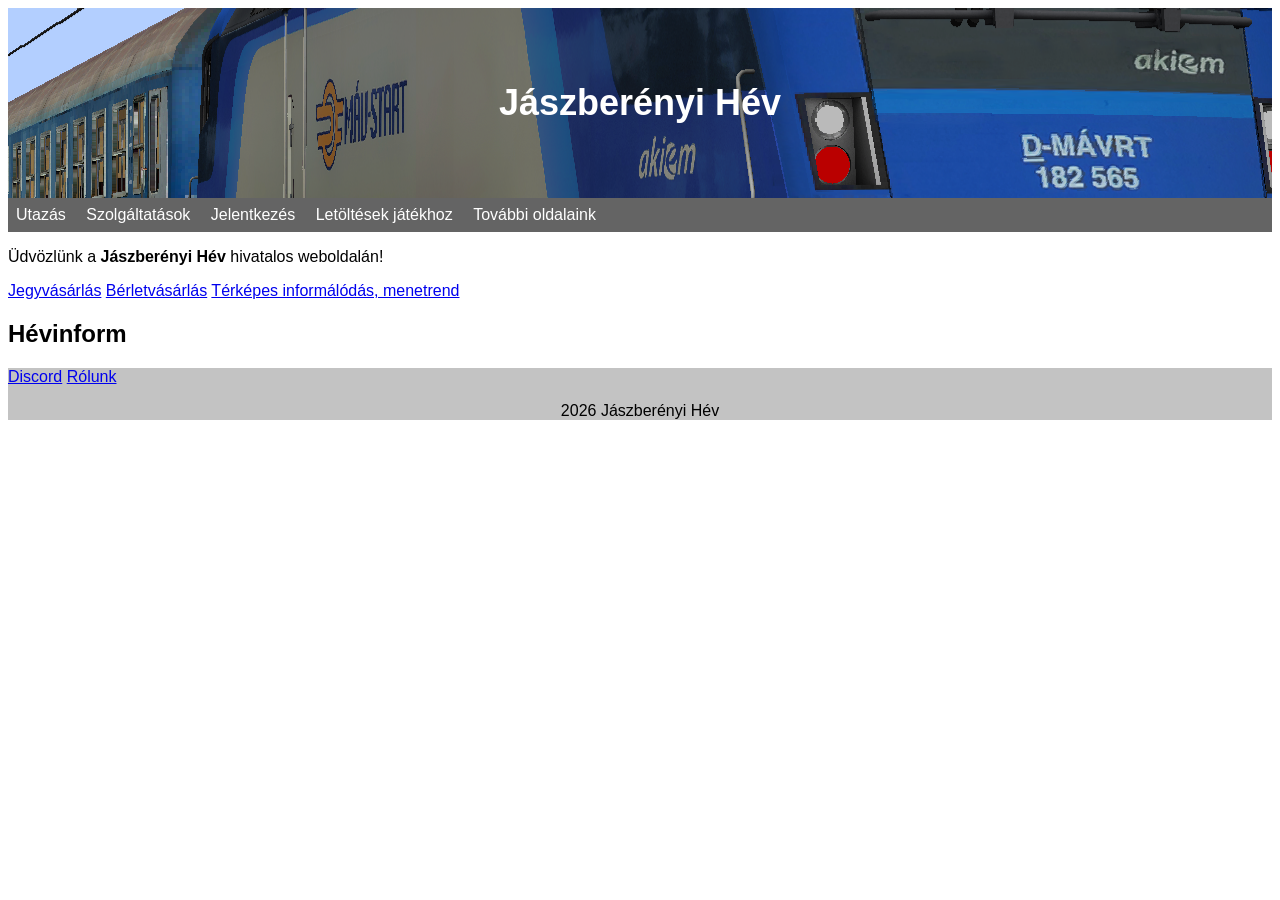
<file: index.html>
<!DOCTYPE html>
<html lang="hu">
<head>
	<meta charset="UTF-8">
	<meta name="viewport" content="width=device-width, initial-scale=1.0">
	<title>Jászberényi Hév</title>
	<link rel="stylesheet" href="style.css">
</head>
<body>
	<header>
		<h1>Jászberényi Hév</h1>
	</header>
	<nav>
		<a href="utazas.html">Utazás</a>
		<a href="szolgaltatas.html">Szolgáltatások</a>
		<a href="jelentkezes.html">Jelentkezés</a>
		<a href="letoltesek.html">Letöltések játékhoz</a>
		<a href="oldalak.html">További oldalaink</a>
	</nav>
	<main>
		<div class="hatter">
			<p>Üdvözlünk a <strong>Jászberényi Hév</strong> hivatalos weboldalán!</p>
			<a href="https://jbhev.github.io/jegy" target="_blank">Jegyvásárlás</a>
			<a href="url">Bérletvásárlás</a>
			<a href="url">Térképes informálódás, menetrend</a>
		</div>
		<div class="inform">
		<h2>
			<a href="hevinform.html">Hévinform</a>
		</h2>
		</div>
	</main>
	<footer>
		<a href="https://discord.gg/MbR3MmEGM8">Discord</a>
		<a href="rolunk.html">Rólunk</a>
		<p>2026 Jászberényi Hév</p>
	</footer>
</body>
</html>
</file>
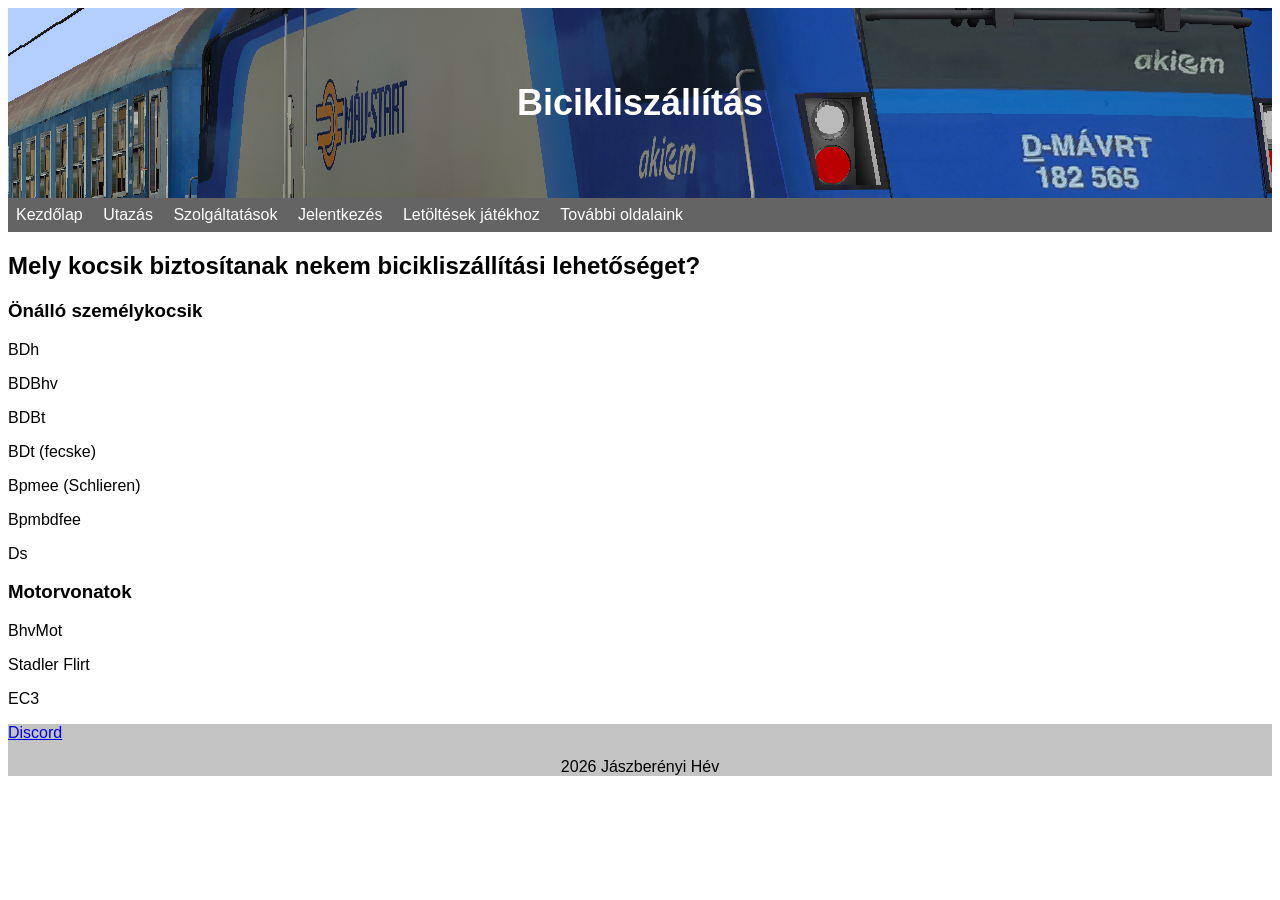
<file: bicikli.html>
<!DOCTYPE HTML>
<html lang="hu">
<head>
	<meta charset="UTF-8">
	<title>Bicikliszállítás</title>
	<link rel="stylesheet" href="style.css">
</head>
<body>
	<header>
		<h1>Bicikliszállítás</h1>
	</header>
	<nav>
		<a href="index.html">Kezdőlap</a>
		<a href="utazas.html">Utazás</a>
		<a href="szolgaltatas.html">Szolgáltatások</a>
		<a href="jelentkezes.html">Jelentkezés</a>
		<a href="letoltesek.html">Letöltések játékhoz</a>
		<a href="oldalak.html">További oldalaink</a>
	</nav>
	<main>
		<h2>Mely kocsik biztosítanak nekem bicikliszállítási lehetőséget?</h2>
		<h3>Önálló személykocsik</h3>
		<div class="bdh">
			<p>BDh</p>
		</div>
		<div class="bdbhv">
			<p>BDBhv</p>
		</div>
		<div class="bdbt">
			<p>BDBt</p>
		</div>
		<div class="bdt">
			<p>BDt (fecske)</p>
		</div>
		<div class="bpmee">
			<p>Bpmee (Schlieren)</p>
		</div>
		<div class="bpmbdfee">
			<p>Bpmbdfee</p>
		</div>
		<div class="ds">
			<p>Ds</p>
		</div>
		<h3>Motorvonatok</h3>
		<div class="bhvmot">
			<p>BhvMot</p>
		</div>
		<div class="flirt">
			<p>Stadler Flirt</p>
		</div>
		<div class="ec3">
			<p>EC3</p>
		</div>
	</main>
	<footer>
		<a href="https://discord.gg/MbR3MmEGM8">Discord</a>
		<p>2026 Jászberényi Hév</p>
	</footer>
</body>
</html>
</file>
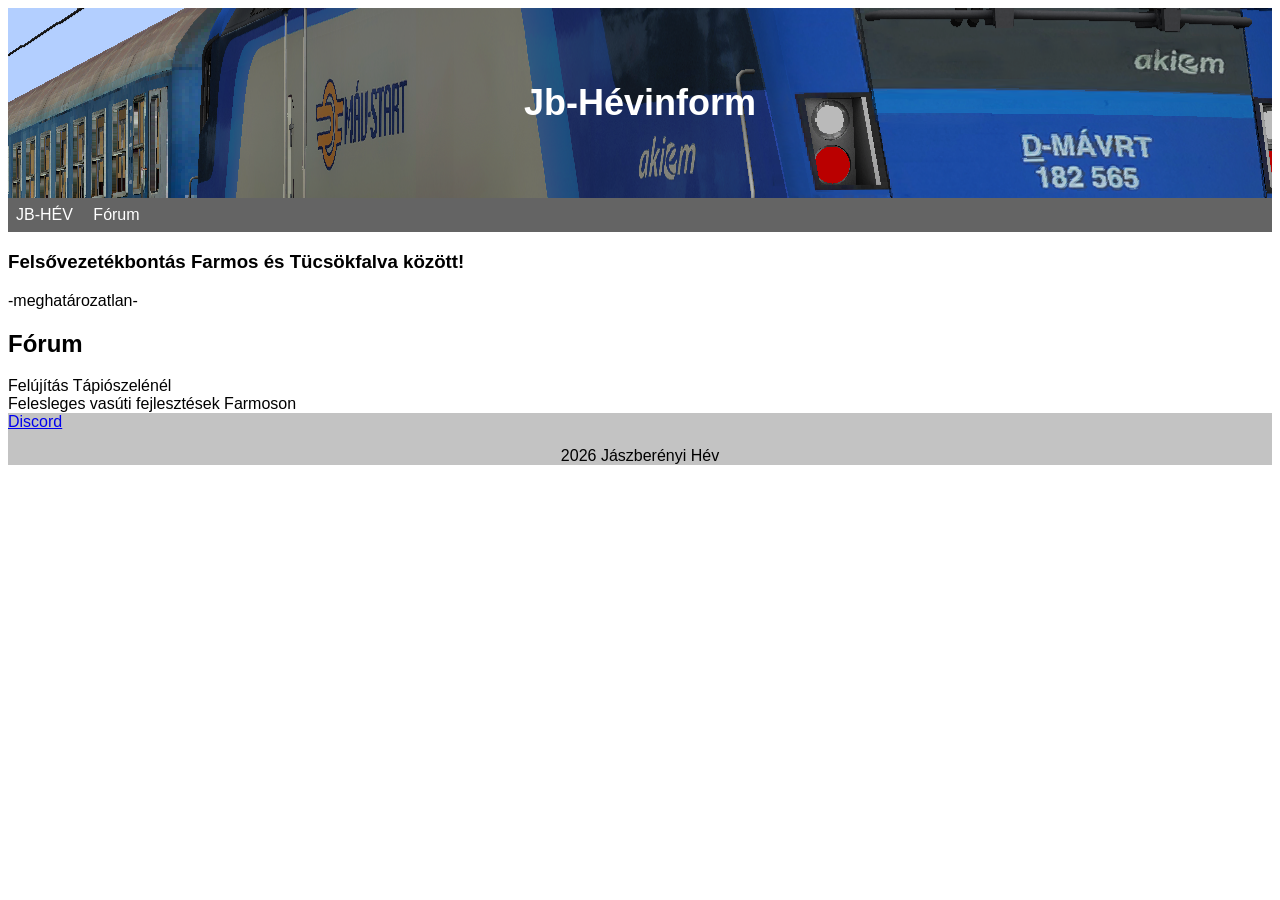
<file: hevinform.html>
<!DOCTYPE html>
<html>
<head>
	<meta charset="UTF-8">
	<title>Jb-Hévinform</title>
	<link rel="stylesheet" href="style.css">
</head>
<body>
	<header>
		<h1>Jb-Hévinform</h1>
	</header>
	<nav>
		<a href="index.html">JB-HÉV</a>
		<a href="#forum">Fórum</a>
	</nav>
	<main>
		<h3>
			<a href="url">Felsővezetékbontás Farmos és Tücsökfalva között!</a>
		</h3>
		<p>-meghatározatlan-</p>
		<section id="forum">
			<h2>Fórum</h2>
			<a href="tapioszele.html">Felújítás Tápiószelénél</a>
			<a href="feleslegesfejlesztesek.html">Felesleges vasúti fejlesztések Farmoson</a>
		</section>
	</main>
	<footer>
		<a href="https://discord.gg/MbR3MmEGM8">Discord</a>
		<p>2026 Jászberényi Hév</p>
	</footer>
</file>
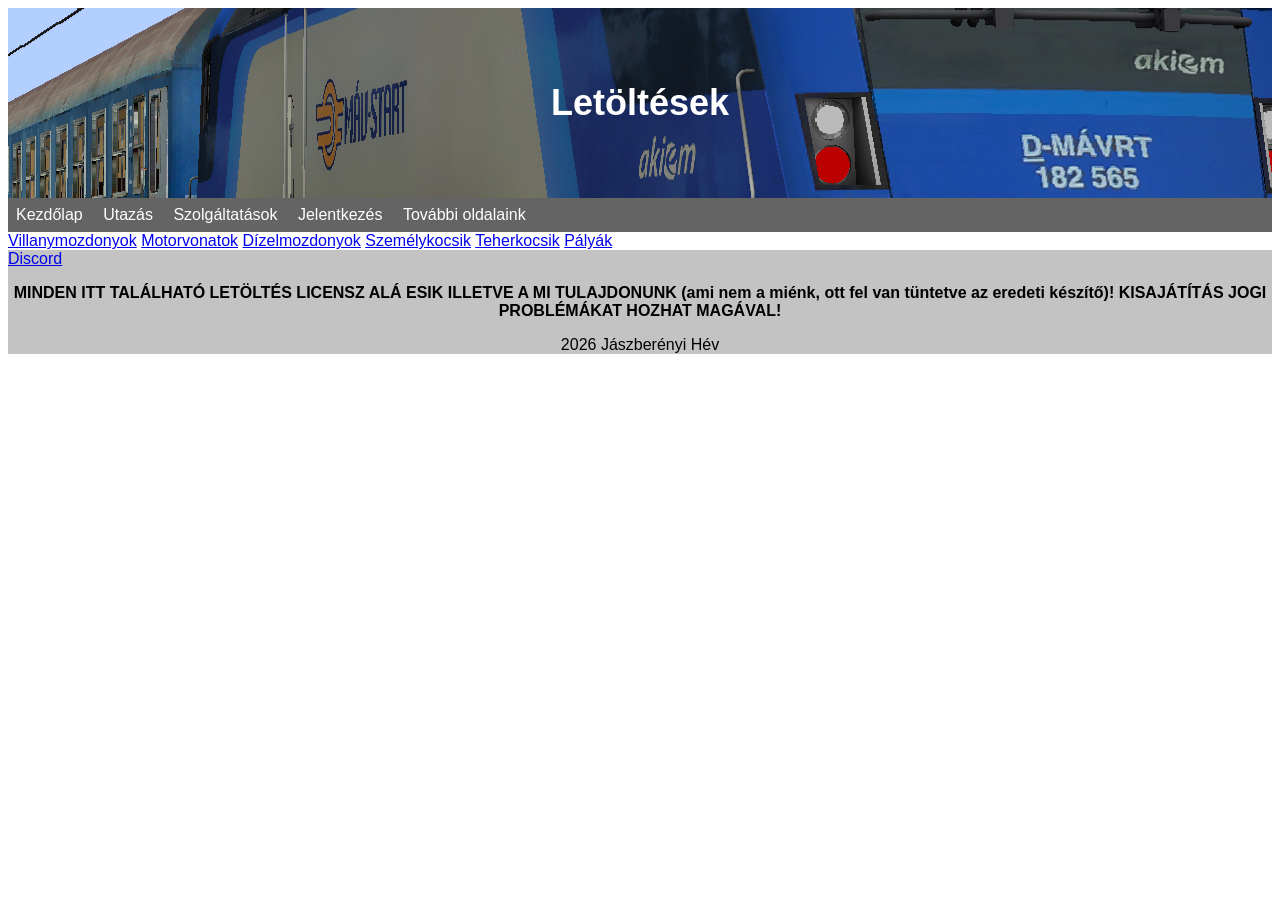
<file: letoltesek.html>
<!DOCTYPE HTML>
<html>
<head>
	<meta charset="UTF-8">
	<title>Letöltések</title>
	<link rel="stylesheet" href="style.css">
</head>
<body>
	<header>
		<h1>Letöltések</h1>
	</header>
	<nav>
		<a href="index.html">Kezdőlap</a>
		<a href="utazas.html">Utazás</a>
		<a href="szolgaltatas.html">Szolgáltatások</a>
	    <a href="jelentkezes.html">Jelentkezés</a>
    	<a href="oldalak.html">További oldalaink</a>
	</nav>
	<main>
    	<a href="villanymozdonyok.html">Villanymozdonyok</a>
    	<a href="motorvonatok.html">Motorvonatok</a>
    	<a href="dizelmozdonyok.html">Dízelmozdonyok</a>
    	<a href="szemelykocsik.html">Személykocsik</a>
    	<a href="teherkocsik.html">Teherkocsik</a>
    	<a href="palyak.html">Pályák</a>
	</main>
	<footer>
    	<a href="https://discord.gg/MbR3MmEGM8">Discord</a>
	    <p><strong>MINDEN ITT TALÁLHATÓ LETÖLTÉS LICENSZ ALÁ ESIK ILLETVE A MI TULAJDONUNK (ami nem a miénk, ott fel van tüntetve az eredeti készítő)! KISAJÁTÍTÁS JOGI PROBLÉMÁKAT HOZHAT MAGÁVAL!</strong></p>
    	<p>2026 Jászberényi Hév</p>
	</footer>
</body>
</html>
</file>
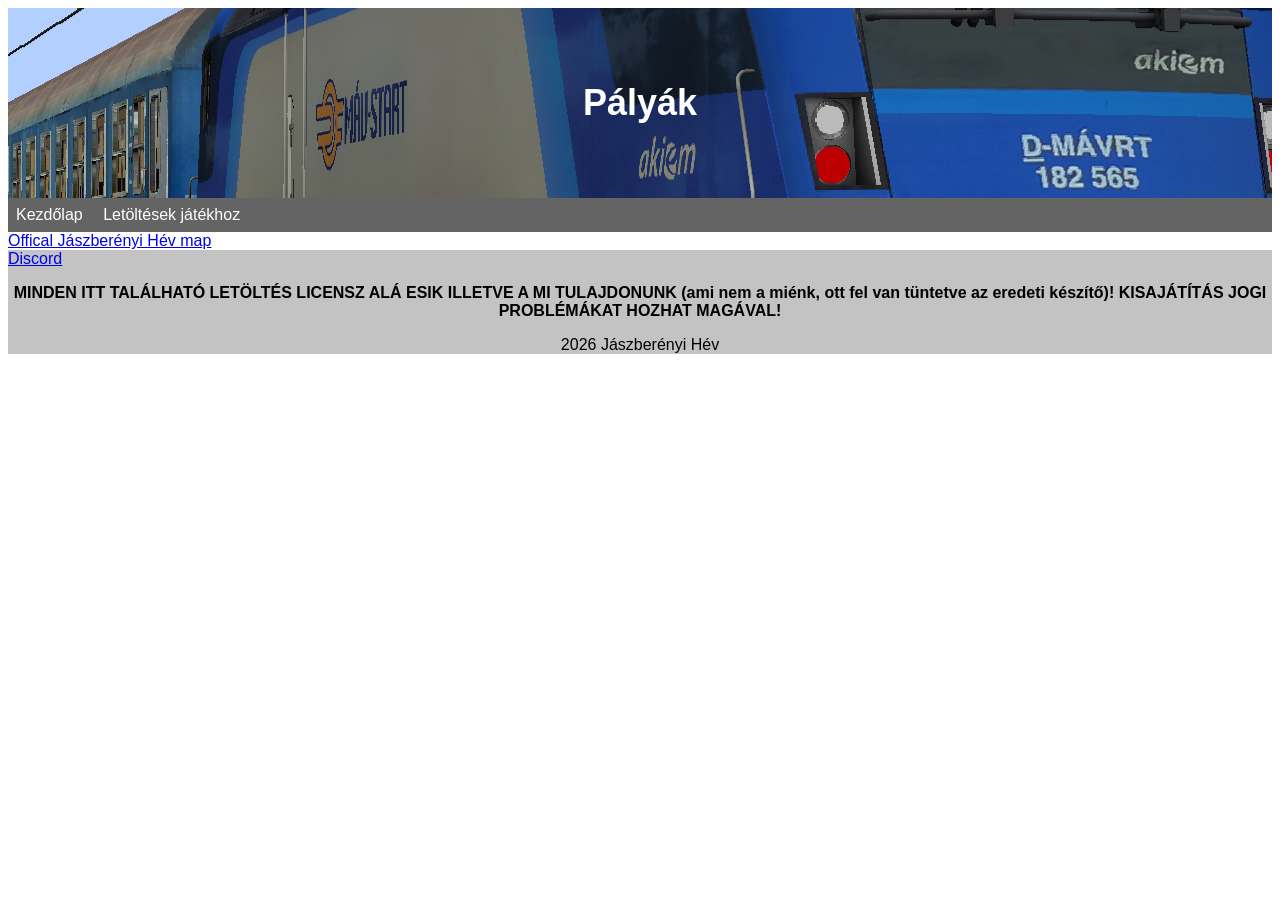
<file: palyak.html>
<!DOCTYPE html>
<html>
<head>
	<meta charset="UTF-8">
	<title>Pályák</title>
	<link rel="stylesheet" href="style.css">
</head>
<body>
	<header>
		<h1>Pályák</h1>
	</header>
	<nav>
		<a href="index.html">Kezdőlap</a>
		<a href="letoltesek.html">Letöltések játékhoz</a>
	</nav>
	<main>
		<a href="url">Offical Jászberényi Hév map</a>
	</main>
	<footer>
    	<a href="https://discord.gg/MbR3MmEGM8">Discord</a>
	    <p><strong>MINDEN ITT TALÁLHATÓ LETÖLTÉS LICENSZ ALÁ ESIK ILLETVE A MI TULAJDONUNK (ami nem a miénk, ott fel van tüntetve az eredeti készítő)! KISAJÁTÍTÁS JOGI PROBLÉMÁKAT HOZHAT MAGÁVAL!</strong></p>
    	<p>2026 Jászberényi Hév</p>
	</footer>
</body>
</html>
</file>
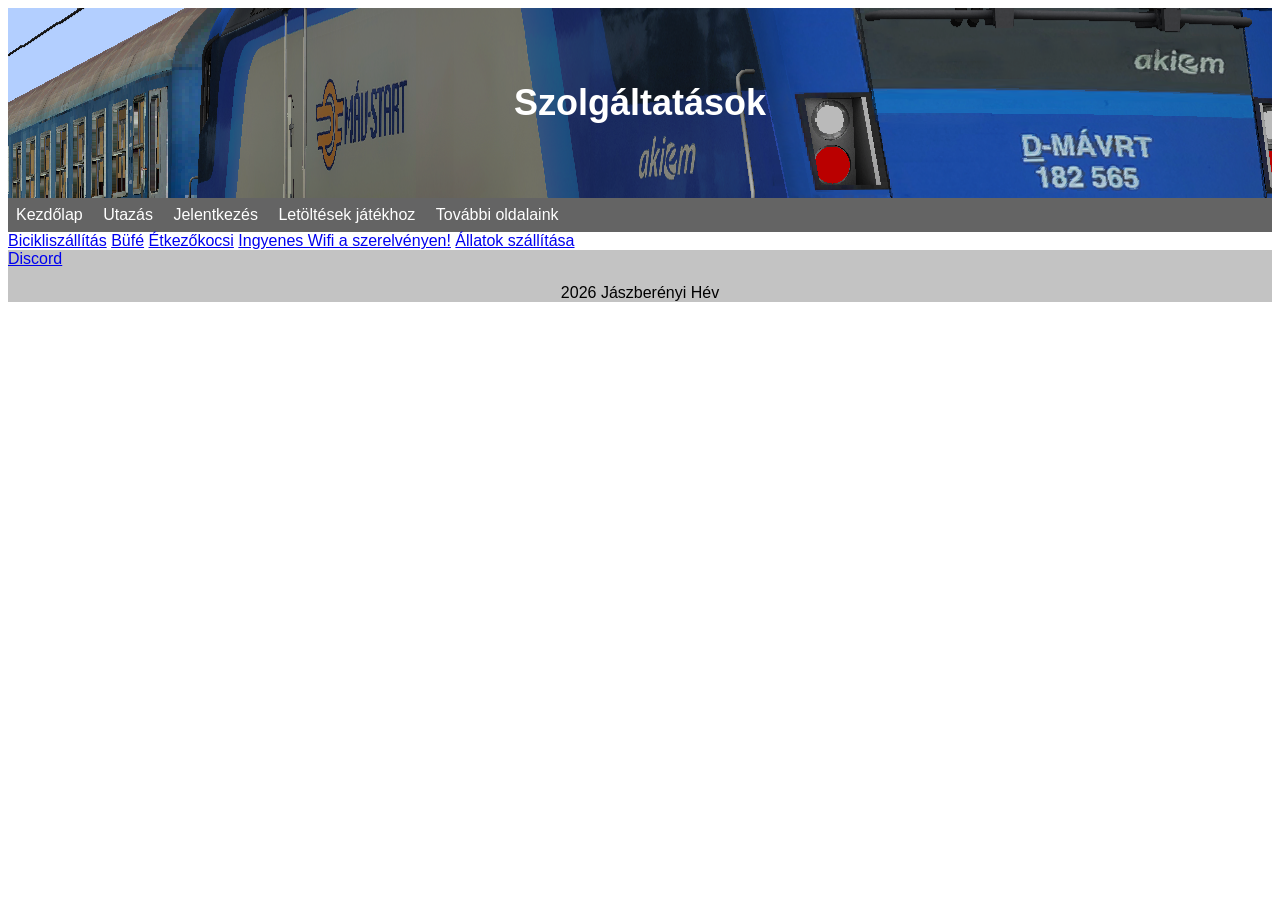
<file: szolgaltatas.html>
<!DOCTYPE html>
<html>
<head>
	<meta charset="UTF-8">
	<title>Szolgáltatások</title>
	<link rel="stylesheet" href="style.css">
</head>
<body>
	<header>
		<h1>Szolgáltatások</h1>
	</header>
	<nav>
    	<a href="index.html">Kezdőlap</a>
    	<a href="utazas.html">Utazás</a>
    	<a href="jelentkezes.html">Jelentkezés</a>
    	<a href="letoltesek.html">Letöltések játékhoz</a>
    	<a href="oldalak.html">További oldalaink</a>
	</nav>
	<main>
    	<a href="bicikli.html">Bicikliszállítás</a>
    	<a href="url">Büfé</a>
    	<a href="url">Étkezőkocsi</a>
    	<a href="url">Ingyenes Wifi a szerelvényen!</a>
    	<a href="url">Állatok szállítása</a>
	</main>
	<footer>
    	<a href="https://discord.gg/MbR3MmEGM8">Discord</a>
    	<p>2026 Jászberényi Hév</p>
	</footer>
</body>
</html>
</file>
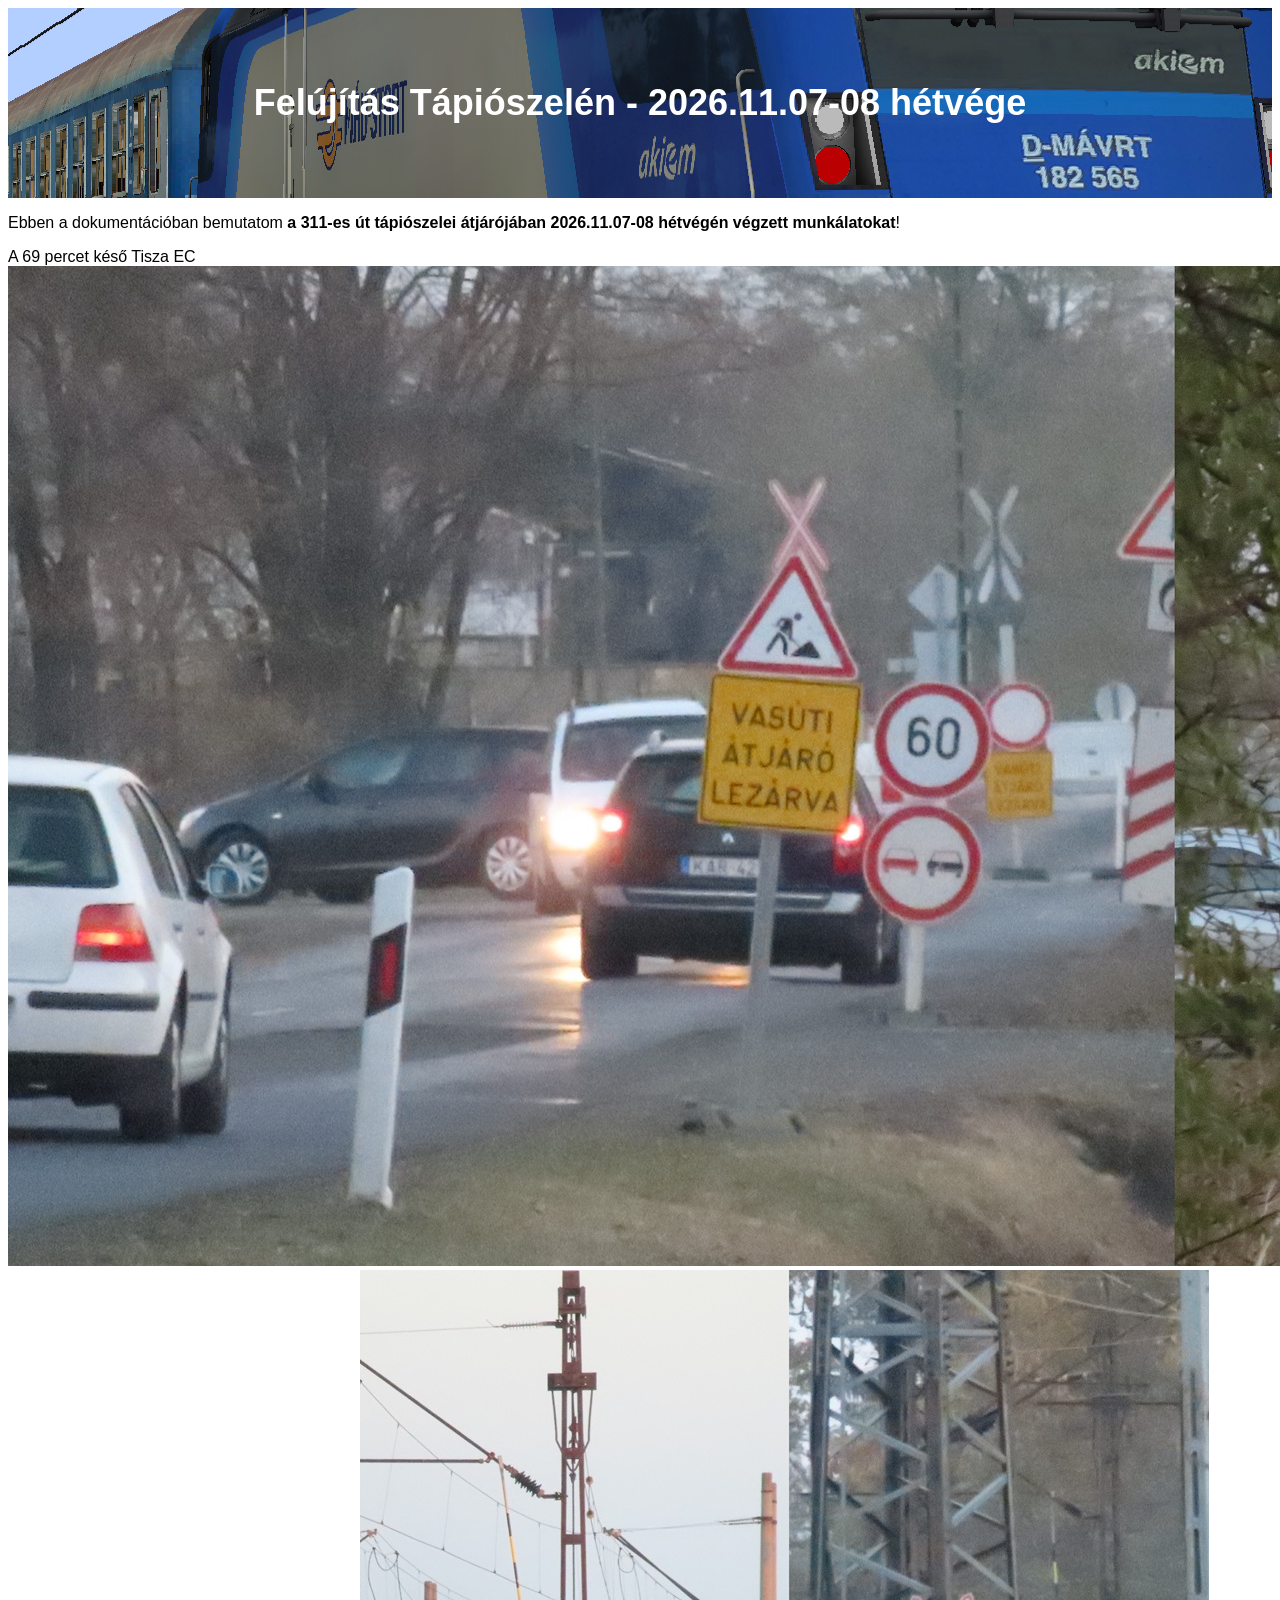
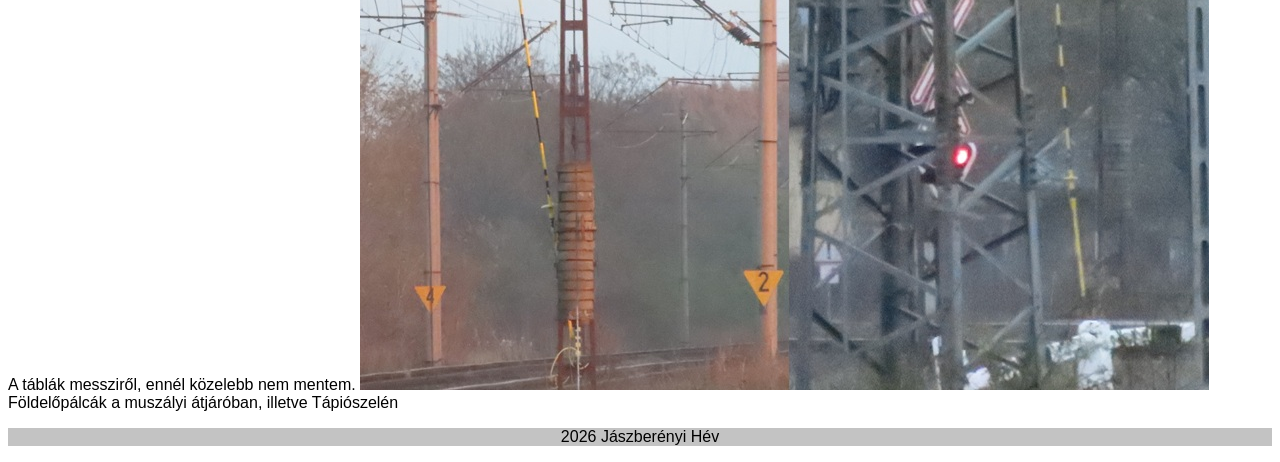
<file: tapioszele.html>
<!DOCTYPE html>
<html>
<head>
    <meta charset="UTF-8">
    <link rel="stylesheet" href="style.css">
</head>
<body>
    <header>
        <h1>Felújítás Tápiószelén - 2026.11.07-08 hétvége</h1>
    </header>
    <main>
        <p>Ebben a dokumentációban bemutatom <strong>a 311-es út tápiószelei átjárójában 2026.11.07-08 hétvégén végzett munkálatokat</strong>!</p>
        <span style="float: center">A 69 percet késő Tisza EC</span>
        <img src="IMG_2459,2460.JPG">
        <span style="float: center">A táblák messziről, ennél közelebb nem mentem.</span>
        <img src="IMG_2455,2463.JPG">
        <span style="float: center">Földelőpálcák a muszályi átjáróban, illetve Tápiószelén</span>
    </main>
    <footer>
        <p>2026 Jászberényi Hév</p>
    </footer>
</body>
</html>
</file>
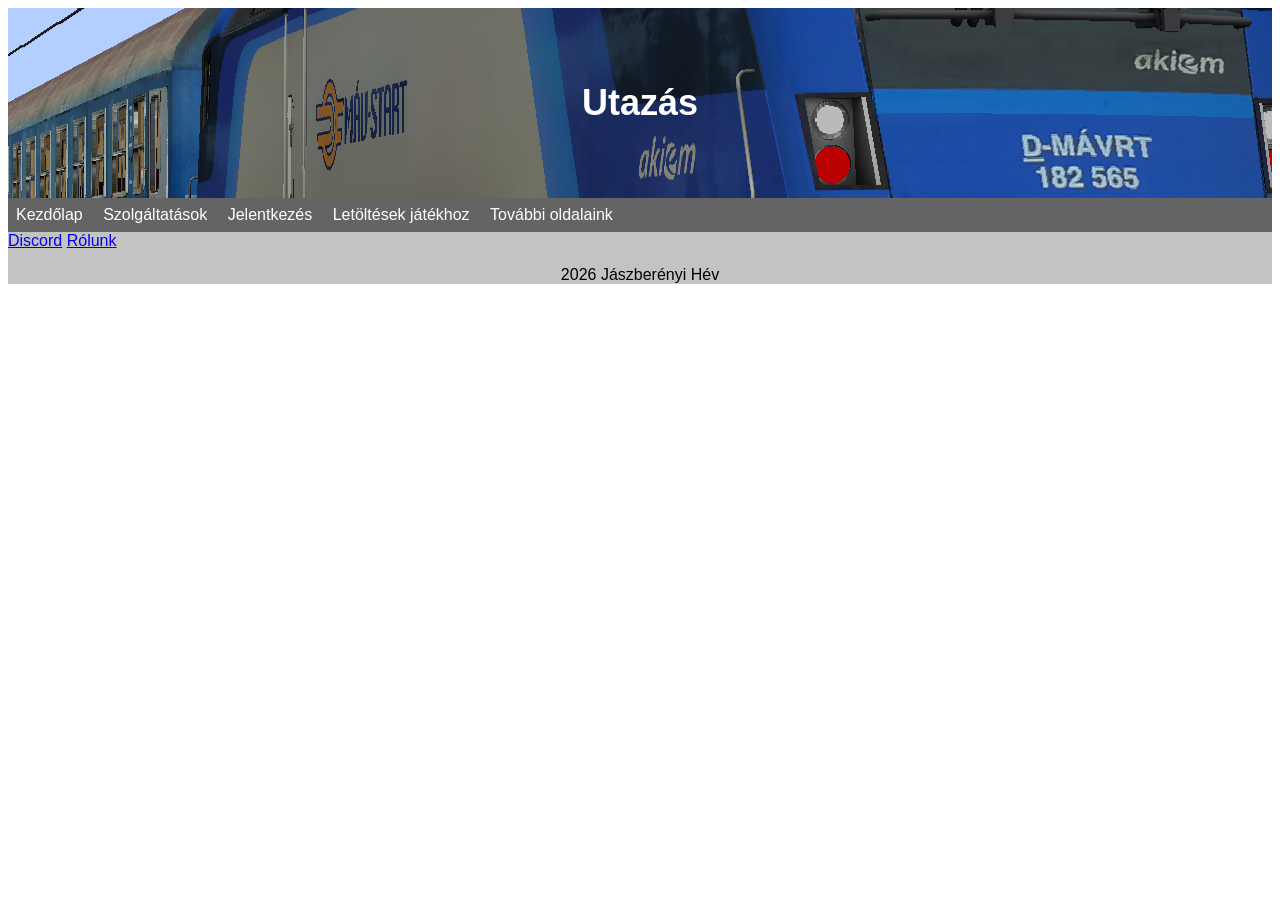
<file: utazas.html>
<!DOCTYPE html>
<html lang="hu">
<head>
	<meta charset="UTF-8">
	<meta name="viewport" content="width=device-width, initial-scale=1.0">
	<title>Utazás</title>
	<link rel="stylesheet" href="style.css">
</head>
<body>
	<header>
		<h1>Utazás</h1>
	</header>
	<nav>
		<a href="index.html">Kezdőlap</a>
		<a href="szolgaltatas.html">Szolgáltatások</a>
		<a href="jelentkezes.html">Jelentkezés</a>
		<a href="letoltesek.html">Letöltések játékhoz</a>
		<a href="oldalak.html">További oldalaink</a>
	</nav>
	<main>
	</main>
	<footer>
		<a href="https://discord.gg/MbR3MmEGM8">Discord</a>
		<a href="rolunk.html">Rólunk</a>
		<p>2026 Jászberényi Hév</p>
	</footer>
</body>
</html>
</file>
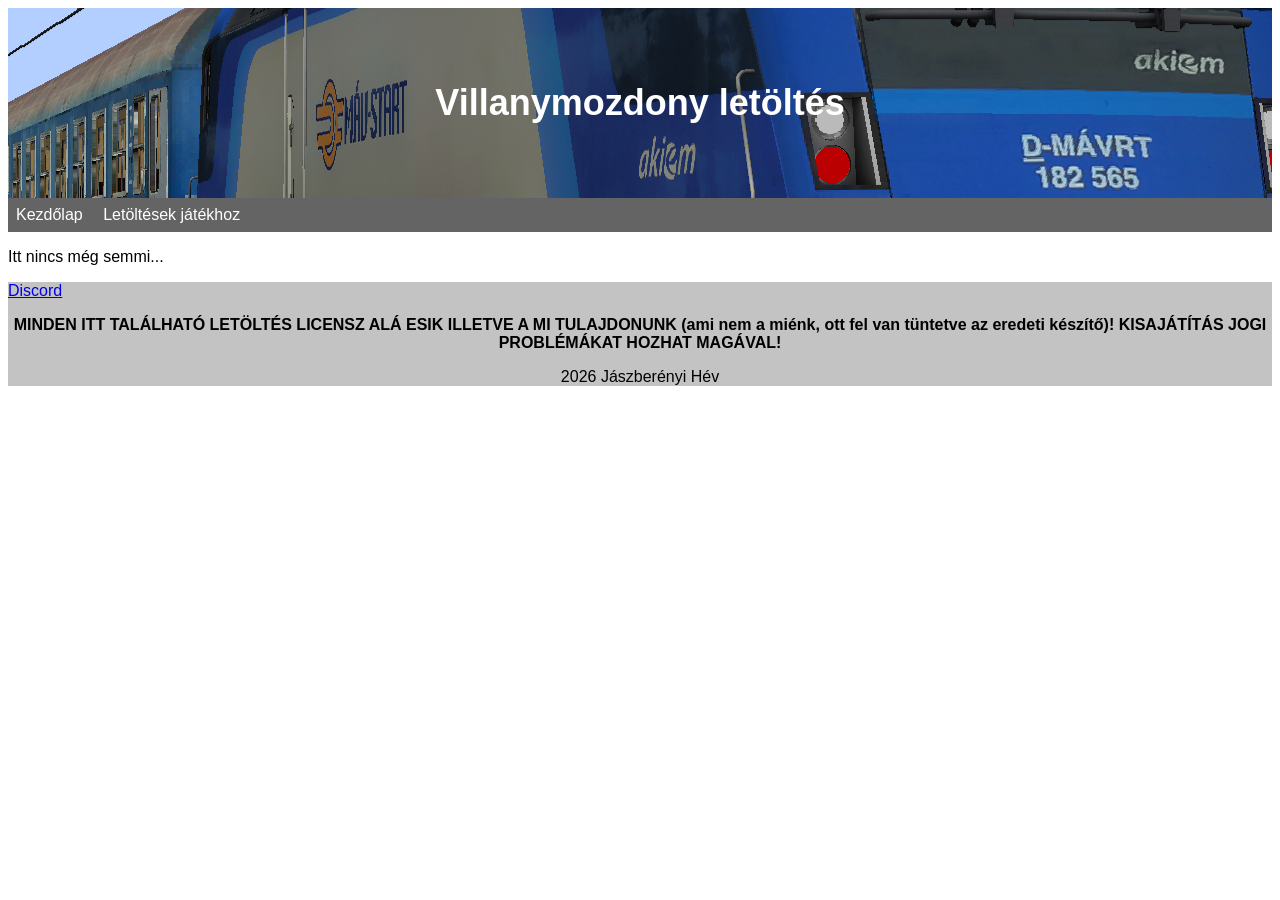
<file: villanymozdonyok.html>
<!DOCTYPE html>
<html>
<head>
	<meta charset="UTF-8">
	<title>Villanymozdony letöltés</title>
	<link rel="stylesheet" href="style.css">
</head>
<body>
	<header>
		<h1>Villanymozdony letöltés</h1>
	</header>
	<nav>
		<a href="index.html">Kezdőlap</a>
		<a href="letoltesek.html">Letöltések játékhoz</a>
	</nav>
	<main>
		<p>Itt nincs még semmi...</p>
	</main>
	<footer>
		<a href="https://discord.gg/MbR3MmEGM8">Discord</a>
		<p><strong>MINDEN ITT TALÁLHATÓ LETÖLTÉS LICENSZ ALÁ ESIK ILLETVE A MI TULAJDONUNK (ami nem a miénk, ott fel van tüntetve az eredeti készítő)! KISAJÁTÍTÁS JOGI PROBLÉMÁKAT HOZHAT MAGÁVAL!</strong></p>
		<p>2026 Jászberényi Hév</p>
	</footer>
</body>
</html>
</file>
<file: style.css>
body{
	font-family: Arial, sans-serif;
}
header{
	text-align: center;
	color: #ffffff;
	font-size: 18px;
	padding: 50px 0;
	background-image: url('2026-04-23_20.38.31.png');
	background-position: center;
}
nav{
	background-color: #646464;
}
nav a{
	color: #ffffff;
	text-decoration: none;
	padding: 8px;
	display: inline-block;
}
nav a:hover{
	background-color: #4A4A4A;
}
h2 a, h3 a, #forum a{
	display: block;
	text-decoration: none;
	color: #000000;
}
footer{
	background-color: #C3C3C3;
	font-size: 16px;
}
footer p{
	text-align: center;
}
</file>
